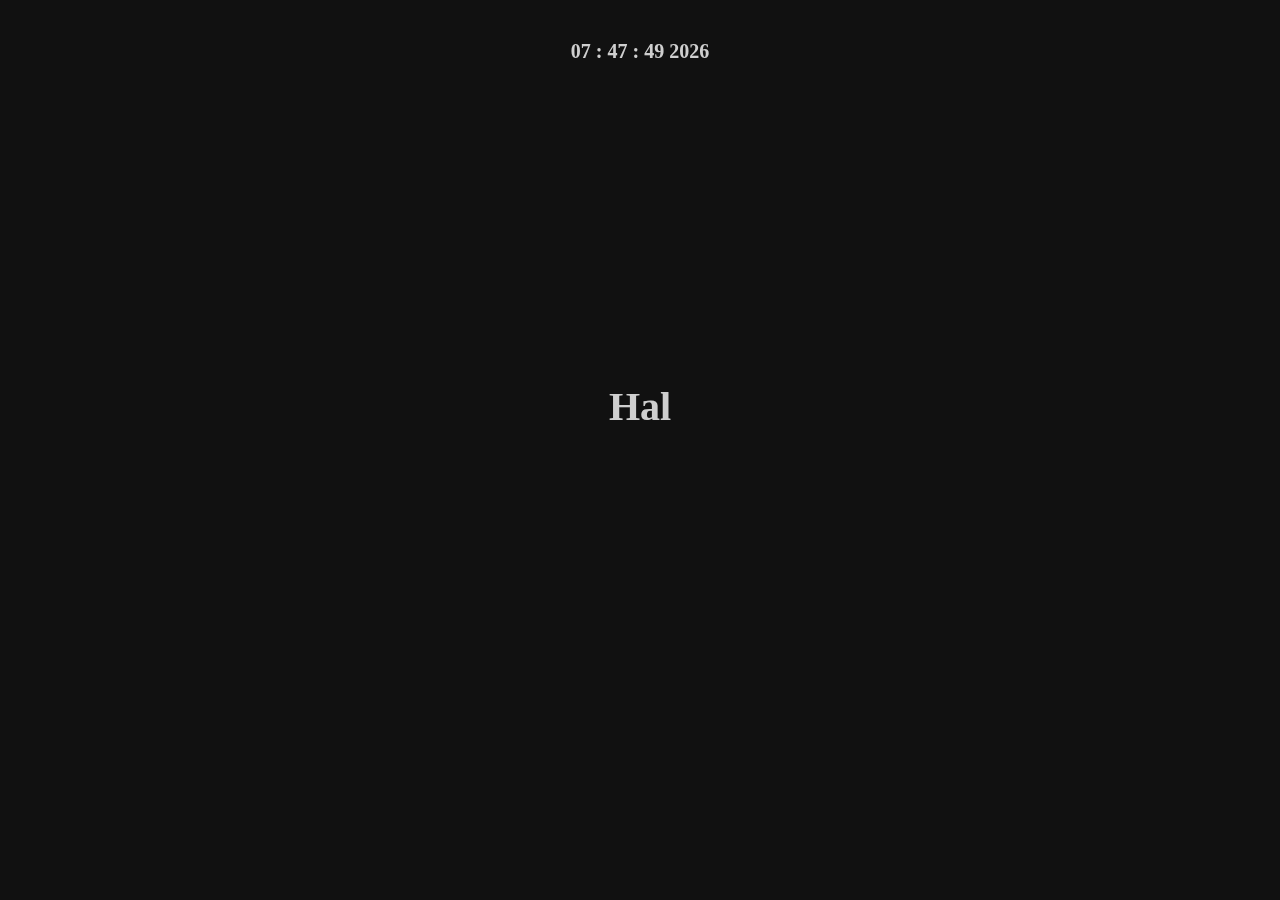
<file: index.html>
<!DOCTYPE html>
<html lang="en">
  <head>
    <meta charset="UTF-8" />
    <meta name="viewport" content="width=device-width, initial-scale=1.0" />
    <title>Welcome !!</title>
    <link rel="stylesheet" href="./style.css" />
  </head>
  <!-- background glitch keren -->
  <body class="dark-glitch-background">
    <nav>
      <!-- time ditengah -->
      <span class="time">
        <span id="hours">00</span>
        <span>:</span>
        <span id="minute">00</span>
        <span>:</span>
        <span id="second">00</span>
        <span id="wib"></span>
      </span>
    </nav>
    <!-- font berjalan -->
    <div class="kontainer">
      <div class="div box">
        <h1 id="font"></h1>
        <!-- button apabila sudah menyelesaikan font berjalan -->
        <div class="button -box">
          <button id="button">Masuk</button>
        </div>
      </div>
    </div>
    <script src="./script.js"></script>
  </body>
</html>
</file>
<file: style.css>
* {
  box-sizing: border-box;
  margin: 0px;
  overflow: none;
  padding: 0px;
}

body {
  background-color: black;
  height: 100%;
}
.kontainer {
  display: block;
  height: auto;
  width: 100%; 

  text-align: center;
}
#font {
  color: white;
  font-size: 40px;
}
.div {
  align-items: center;
  margin: 25%;
}
.div .button {
  padding: 20px;
  text-align: center;
  display: flex;
  justify-content: center;
  align-self: center;
}
#button {
  display: none;
  padding: 10px;
  width: 120px;
  border-style: double;
  background-color: rgb(25, 219, 35);
  color: white;
  border-color: rgb(94, 255, 0);
  border-radius: 10px;
  cursor: pointer;
}
nav {
  display: flex;
  justify-content: center;
  align-items: center;
  color: white;
  font-size: 20px;
  margin: 40px;
  font-weight: bolder;
}
.dark-glitch-background {
  position: fixed;
  top: 0;
  left: 0;
  width: 100%;
  height: 100%;
  background-color: #111;
  z-index: -1;
  opacity: 0.8;
  transition: all 0.1s ease;
}
</file>
